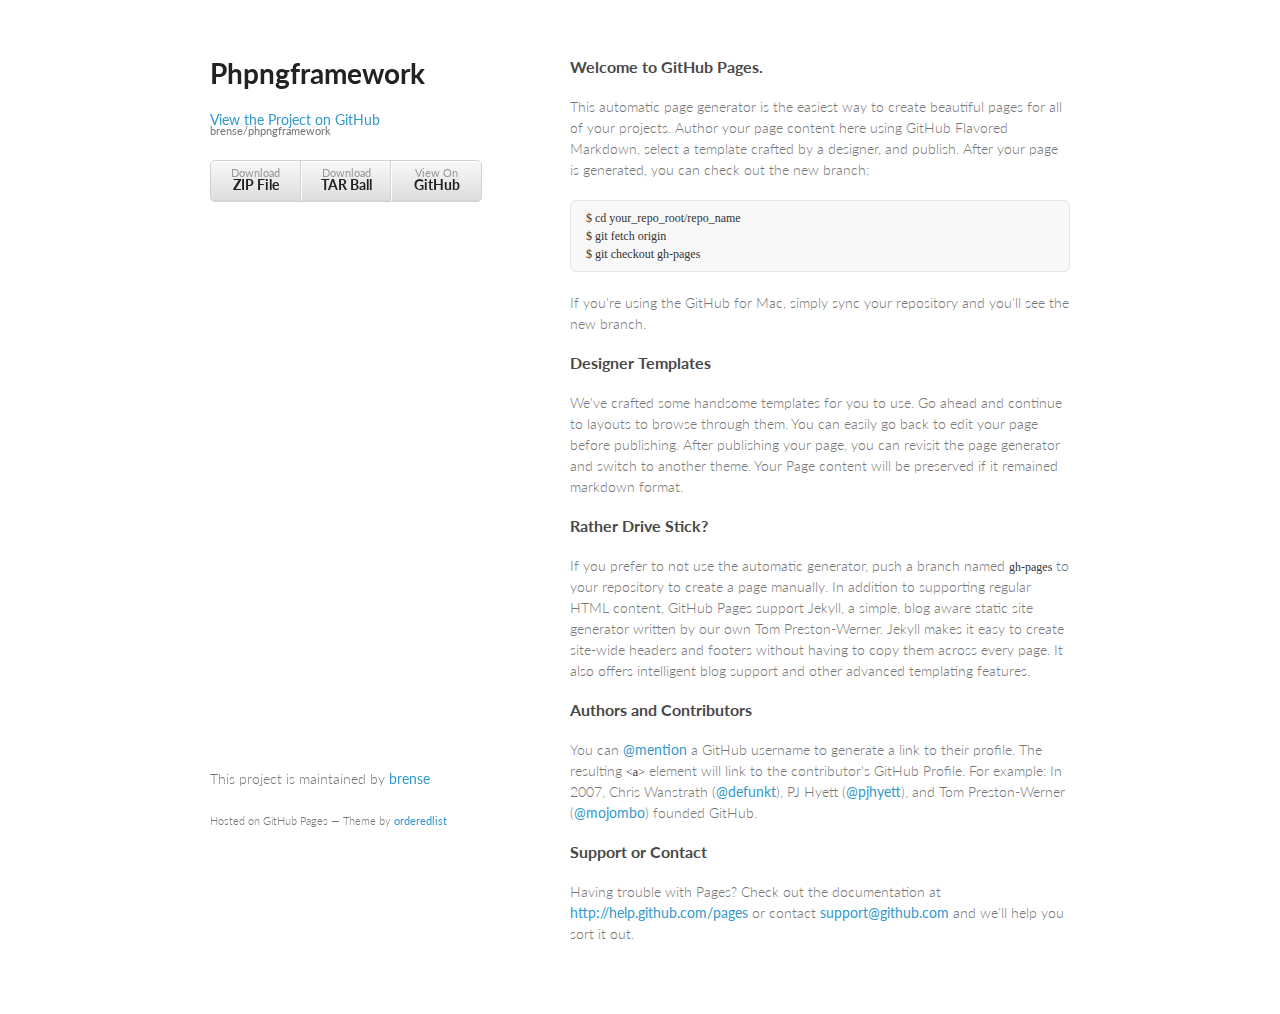
<file: index.html>
<!doctype html>
<html>
  <head>
    <meta charset="utf-8">
    <meta http-equiv="X-UA-Compatible" content="chrome=1">
    <title>Phpngframework by brense</title>

    <link rel="stylesheet" href="stylesheets/styles.css">
    <link rel="stylesheet" href="stylesheets/pygment_trac.css">
    <meta name="viewport" content="width=device-width, initial-scale=1, user-scalable=no">
    <!--[if lt IE 9]>
    <script src="//html5shiv.googlecode.com/svn/trunk/html5.js"></script>
    <![endif]-->
  </head>
  <body>
    <div class="wrapper">
      <header>
        <h1>Phpngframework</h1>
        <p></p>

        <p class="view"><a href="https://github.com/brense/phpngframework">View the Project on GitHub <small>brense/phpngframework</small></a></p>


        <ul>
          <li><a href="https://github.com/brense/phpngframework/zipball/master">Download <strong>ZIP File</strong></a></li>
          <li><a href="https://github.com/brense/phpngframework/tarball/master">Download <strong>TAR Ball</strong></a></li>
          <li><a href="https://github.com/brense/phpngframework">View On <strong>GitHub</strong></a></li>
        </ul>
      </header>
      <section>
        <h3>
<a name="welcome-to-github-pages" class="anchor" href="#welcome-to-github-pages"><span class="octicon octicon-link"></span></a>Welcome to GitHub Pages.</h3>

<p>This automatic page generator is the easiest way to create beautiful pages for all of your projects. Author your page content here using GitHub Flavored Markdown, select a template crafted by a designer, and publish. After your page is generated, you can check out the new branch:</p>

<pre><code>$ cd your_repo_root/repo_name
$ git fetch origin
$ git checkout gh-pages
</code></pre>

<p>If you're using the GitHub for Mac, simply sync your repository and you'll see the new branch.</p>

<h3>
<a name="designer-templates" class="anchor" href="#designer-templates"><span class="octicon octicon-link"></span></a>Designer Templates</h3>

<p>We've crafted some handsome templates for you to use. Go ahead and continue to layouts to browse through them. You can easily go back to edit your page before publishing. After publishing your page, you can revisit the page generator and switch to another theme. Your Page content will be preserved if it remained markdown format.</p>

<h3>
<a name="rather-drive-stick" class="anchor" href="#rather-drive-stick"><span class="octicon octicon-link"></span></a>Rather Drive Stick?</h3>

<p>If you prefer to not use the automatic generator, push a branch named <code>gh-pages</code> to your repository to create a page manually. In addition to supporting regular HTML content, GitHub Pages support Jekyll, a simple, blog aware static site generator written by our own Tom Preston-Werner. Jekyll makes it easy to create site-wide headers and footers without having to copy them across every page. It also offers intelligent blog support and other advanced templating features.</p>

<h3>
<a name="authors-and-contributors" class="anchor" href="#authors-and-contributors"><span class="octicon octicon-link"></span></a>Authors and Contributors</h3>

<p>You can <a href="https://github.com/blog/821" class="user-mention">@mention</a> a GitHub username to generate a link to their profile. The resulting <code>&lt;a&gt;</code> element will link to the contributor's GitHub Profile. For example: In 2007, Chris Wanstrath (<a href="https://github.com/defunkt" class="user-mention">@defunkt</a>), PJ Hyett (<a href="https://github.com/pjhyett" class="user-mention">@pjhyett</a>), and Tom Preston-Werner (<a href="https://github.com/mojombo" class="user-mention">@mojombo</a>) founded GitHub.</p>

<h3>
<a name="support-or-contact" class="anchor" href="#support-or-contact"><span class="octicon octicon-link"></span></a>Support or Contact</h3>

<p>Having trouble with Pages? Check out the documentation at <a href="http://help.github.com/pages">http://help.github.com/pages</a> or contact <a href="mailto:support@github.com">support@github.com</a> and we’ll help you sort it out.</p>
      </section>
      <footer>
        <p>This project is maintained by <a href="https://github.com/brense">brense</a></p>
        <p><small>Hosted on GitHub Pages &mdash; Theme by <a href="https://github.com/orderedlist">orderedlist</a></small></p>
      </footer>
    </div>
    <script src="javascripts/scale.fix.js"></script>
    
  </body>
</html>
</file>
<file: stylesheets/styles.css>
@import url(https://fonts.googleapis.com/css?family=Lato:300italic,700italic,300,700);

body {
  padding:50px;
  font:14px/1.5 Lato, "Helvetica Neue", Helvetica, Arial, sans-serif;
  color:#777;
  font-weight:300;
}

h1, h2, h3, h4, h5, h6 {
  color:#222;
  margin:0 0 20px;
}

p, ul, ol, table, pre, dl {
  margin:0 0 20px;
}

h1, h2, h3 {
  line-height:1.1;
}

h1 {
  font-size:28px;
}

h2 {
  color:#393939;
}

h3, h4, h5, h6 {
  color:#494949;
}

a {
  color:#39c;
  font-weight:400;
  text-decoration:none;
}

a small {
  font-size:11px;
  color:#777;
  margin-top:-0.6em;
  display:block;
}

.wrapper {
  width:860px;
  margin:0 auto;
}

blockquote {
  border-left:1px solid #e5e5e5;
  margin:0;
  padding:0 0 0 20px;
  font-style:italic;
}

code, pre {
  font-family:Monaco, Bitstream Vera Sans Mono, Lucida Console, Terminal;
  color:#333;
  font-size:12px;
}

pre {
  padding:8px 15px;
  background: #f8f8f8;  
  border-radius:5px;
  border:1px solid #e5e5e5;
  overflow-x: auto;
}

table {
  width:100%;
  border-collapse:collapse;
}

th, td {
  text-align:left;
  padding:5px 10px;
  border-bottom:1px solid #e5e5e5;
}

dt {
  color:#444;
  font-weight:700;
}

th {
  color:#444;
}

img {
  max-width:100%;
}

header {
  width:270px;
  float:left;
  position:fixed;
}

header ul {
  list-style:none;
  height:40px;
  
  padding:0;
  
  background: #eee;
  background: -moz-linear-gradient(top, #f8f8f8 0%, #dddddd 100%);
  background: -webkit-gradient(linear, left top, left bottom, color-stop(0%,#f8f8f8), color-stop(100%,#dddddd));
  background: -webkit-linear-gradient(top, #f8f8f8 0%,#dddddd 100%);
  background: -o-linear-gradient(top, #f8f8f8 0%,#dddddd 100%);
  background: -ms-linear-gradient(top, #f8f8f8 0%,#dddddd 100%);
  background: linear-gradient(top, #f8f8f8 0%,#dddddd 100%);
  
  border-radius:5px;
  border:1px solid #d2d2d2;
  box-shadow:inset #fff 0 1px 0, inset rgba(0,0,0,0.03) 0 -1px 0;
  width:270px;
}

header li {
  width:89px;
  float:left;
  border-right:1px solid #d2d2d2;
  height:40px;
}

header ul a {
  line-height:1;
  font-size:11px;
  color:#999;
  display:block;
  text-align:center;
  padding-top:6px;
  height:40px;
}

strong {
  color:#222;
  font-weight:700;
}

header ul li + li {
  width:88px;
  border-left:1px solid #fff;
}

header ul li + li + li {
  border-right:none;
  width:89px;
}

header ul a strong {
  font-size:14px;
  display:block;
  color:#222;
}

section {
  width:500px;
  float:right;
  padding-bottom:50px;
}

small {
  font-size:11px;
}

hr {
  border:0;
  background:#e5e5e5;
  height:1px;
  margin:0 0 20px;
}

footer {
  width:270px;
  float:left;
  position:fixed;
  bottom:50px;
}

@media print, screen and (max-width: 960px) {
  
  div.wrapper {
    width:auto;
    margin:0;
  }
  
  header, section, footer {
    float:none;
    position:static;
    width:auto;
  }
  
  header {
    padding-right:320px;
  }
  
  section {
    border:1px solid #e5e5e5;
    border-width:1px 0;
    padding:20px 0;
    margin:0 0 20px;
  }
  
  header a small {
    display:inline;
  }
  
  header ul {
    position:absolute;
    right:50px;
    top:52px;
  }
}

@media print, screen and (max-width: 720px) {
  body {
    word-wrap:break-word;
  }
  
  header {
    padding:0;
  }
  
  header ul, header p.view {
    position:static;
  }
  
  pre, code {
    word-wrap:normal;
  }
}

@media print, screen and (max-width: 480px) {
  body {
    padding:15px;
  }
  
  header ul {
    display:none;
  }
}

@media print {
  body {
    padding:0.4in;
    font-size:12pt;
    color:#444;
  }
}
</file>
<file: stylesheets/pygment_trac.css>
.highlight  { background: #ffffff; }
.highlight .c { color: #999988; font-style: italic } /* Comment */
.highlight .err { color: #a61717; background-color: #e3d2d2 } /* Error */
.highlight .k { font-weight: bold } /* Keyword */
.highlight .o { font-weight: bold } /* Operator */
.highlight .cm { color: #999988; font-style: italic } /* Comment.Multiline */
.highlight .cp { color: #999999; font-weight: bold } /* Comment.Preproc */
.highlight .c1 { color: #999988; font-style: italic } /* Comment.Single */
.highlight .cs { color: #999999; font-weight: bold; font-style: italic } /* Comment.Special */
.highlight .gd { color: #000000; background-color: #ffdddd } /* Generic.Deleted */
.highlight .gd .x { color: #000000; background-color: #ffaaaa } /* Generic.Deleted.Specific */
.highlight .ge { font-style: italic } /* Generic.Emph */
.highlight .gr { color: #aa0000 } /* Generic.Error */
.highlight .gh { color: #999999 } /* Generic.Heading */
.highlight .gi { color: #000000; background-color: #ddffdd } /* Generic.Inserted */
.highlight .gi .x { color: #000000; background-color: #aaffaa } /* Generic.Inserted.Specific */
.highlight .go { color: #888888 } /* Generic.Output */
.highlight .gp { color: #555555 } /* Generic.Prompt */
.highlight .gs { font-weight: bold } /* Generic.Strong */
.highlight .gu { color: #800080; font-weight: bold; } /* Generic.Subheading */
.highlight .gt { color: #aa0000 } /* Generic.Traceback */
.highlight .kc { font-weight: bold } /* Keyword.Constant */
.highlight .kd { font-weight: bold } /* Keyword.Declaration */
.highlight .kn { font-weight: bold } /* Keyword.Namespace */
.highlight .kp { font-weight: bold } /* Keyword.Pseudo */
.highlight .kr { font-weight: bold } /* Keyword.Reserved */
.highlight .kt { color: #445588; font-weight: bold } /* Keyword.Type */
.highlight .m { color: #009999 } /* Literal.Number */
.highlight .s { color: #d14 } /* Literal.String */
.highlight .na { color: #008080 } /* Name.Attribute */
.highlight .nb { color: #0086B3 } /* Name.Builtin */
.highlight .nc { color: #445588; font-weight: bold } /* Name.Class */
.highlight .no { color: #008080 } /* Name.Constant */
.highlight .ni { color: #800080 } /* Name.Entity */
.highlight .ne { color: #990000; font-weight: bold } /* Name.Exception */
.highlight .nf { color: #990000; font-weight: bold } /* Name.Function */
.highlight .nn { color: #555555 } /* Name.Namespace */
.highlight .nt { color: #000080 } /* Name.Tag */
.highlight .nv { color: #008080 } /* Name.Variable */
.highlight .ow { font-weight: bold } /* Operator.Word */
.highlight .w { color: #bbbbbb } /* Text.Whitespace */
.highlight .mf { color: #009999 } /* Literal.Number.Float */
.highlight .mh { color: #009999 } /* Literal.Number.Hex */
.highlight .mi { color: #009999 } /* Literal.Number.Integer */
.highlight .mo { color: #009999 } /* Literal.Number.Oct */
.highlight .sb { color: #d14 } /* Literal.String.Backtick */
.highlight .sc { color: #d14 } /* Literal.String.Char */
.highlight .sd { color: #d14 } /* Literal.String.Doc */
.highlight .s2 { color: #d14 } /* Literal.String.Double */
.highlight .se { color: #d14 } /* Literal.String.Escape */
.highlight .sh { color: #d14 } /* Literal.String.Heredoc */
.highlight .si { color: #d14 } /* Literal.String.Interpol */
.highlight .sx { color: #d14 } /* Literal.String.Other */
.highlight .sr { color: #009926 } /* Literal.String.Regex */
.highlight .s1 { color: #d14 } /* Literal.String.Single */
.highlight .ss { color: #990073 } /* Literal.String.Symbol */
.highlight .bp { color: #999999 } /* Name.Builtin.Pseudo */
.highlight .vc { color: #008080 } /* Name.Variable.Class */
.highlight .vg { color: #008080 } /* Name.Variable.Global */
.highlight .vi { color: #008080 } /* Name.Variable.Instance */
.highlight .il { color: #009999 } /* Literal.Number.Integer.Long */

.type-csharp .highlight .k { color: #0000FF }
.type-csharp .highlight .kt { color: #0000FF }
.type-csharp .highlight .nf { color: #000000; font-weight: normal }
.type-csharp .highlight .nc { color: #2B91AF }
.type-csharp .highlight .nn { color: #000000 }
.type-csharp .highlight .s { color: #A31515 }
.type-csharp .highlight .sc { color: #A31515 }
</file>
